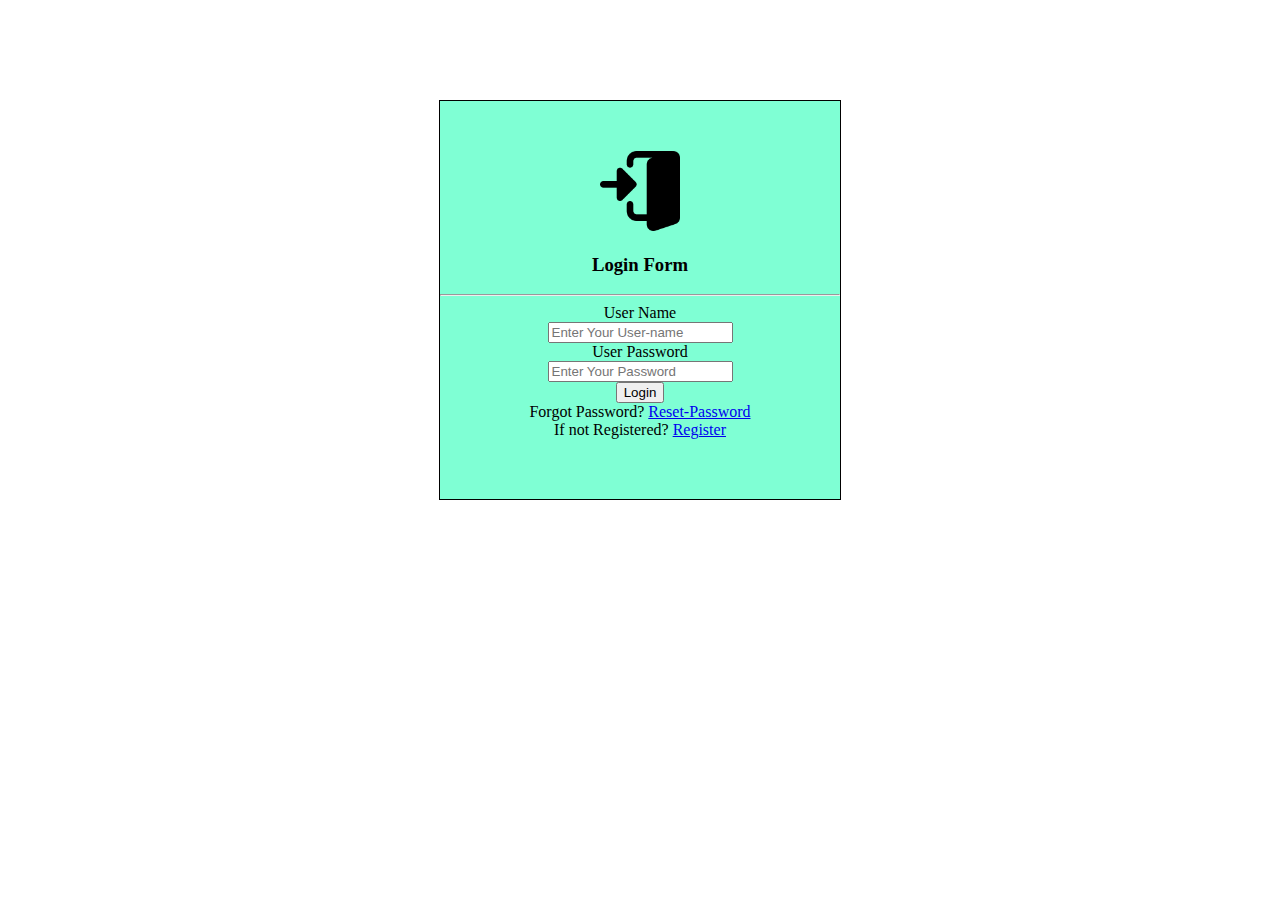
<file: index.html>
<!DOCTYPE html>
<html lang="en">
<head>
  <meta charset="UTF-8">
  <meta http-equiv="X-UA-Compatible" content="IE=edge">
  <meta name="viewport" content="width=device-width, initial-scale=1.0">
  <link rel="shortcut icon" href="img/user.png" type="image/x-icon">
  <link rel="stylesheet" href="style/style.css">
  <title>Login</title>
</head>
<body>
  <div id="login_box">
    <img src="img/login.png" width="80" alt="">
    <h3>Login Form</h3>
    <hr>
  <form action="">
    <label for="user-name">User Name</label><br>
    <input type="text" name="user-name" placeholder="Enter Your User-name"><br>

    <label for="user-pass">User Password</label><br>
    <input type="text" name="user-pass" placeholder="Enter Your Password" required><br>

    <input type="submit" value="Login" name="submit"><br>
    Forgot Password? <a href="html/resetpass.html">Reset-Password</a><br>
    If not Registered? <a href="html/registration.html">Register</a>
  </form>
  </div>
  
</body>
</html>
</file>
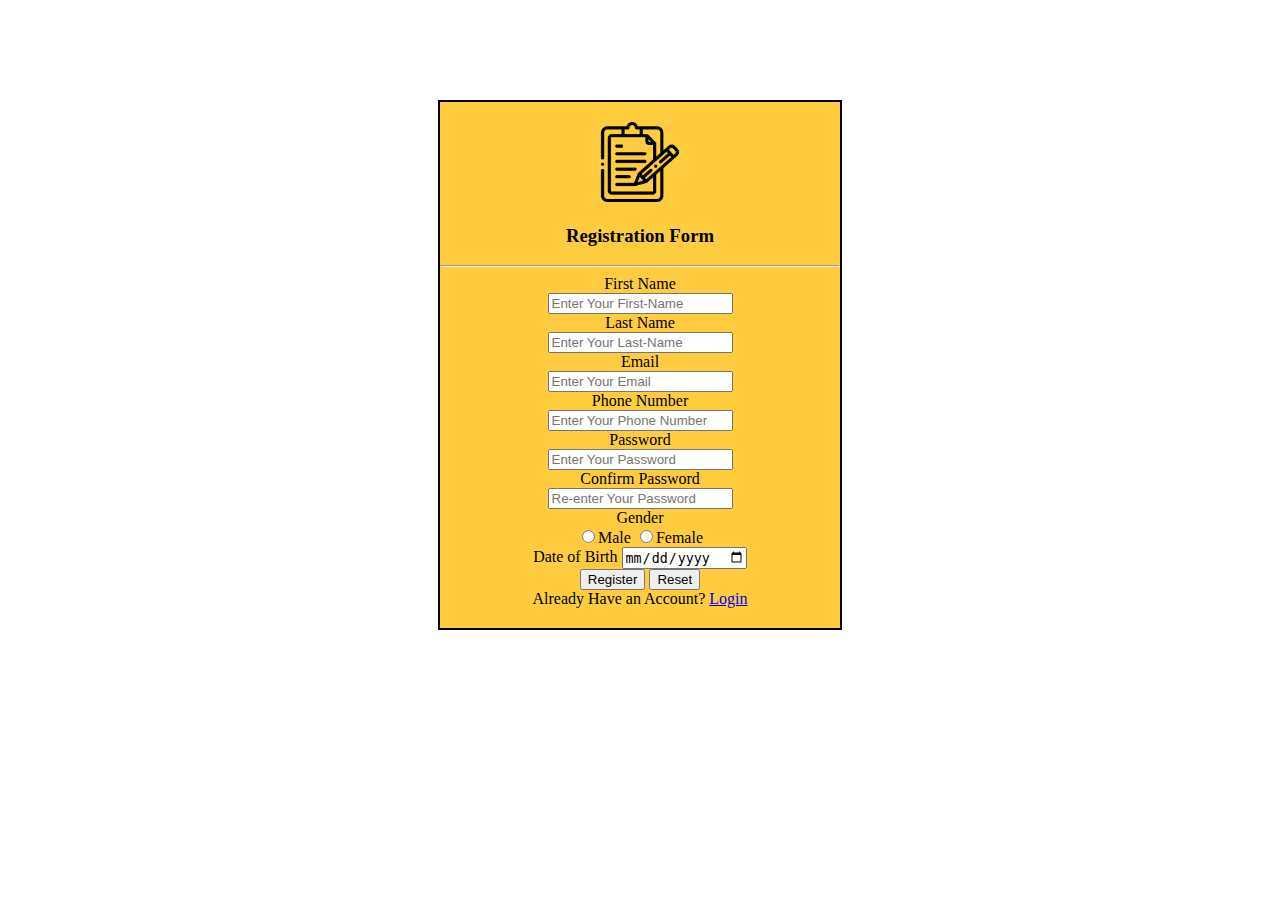
<file: html/registration.html>
<!DOCTYPE html>
<html lang="en">
<head>
  <meta charset="UTF-8">
  <meta http-equiv="X-UA-Compatible" content="IE=edge">
  <meta name="viewport" content="width=device-width, initial-scale=1.0">
  <link rel="shortcut icon" href="../img/user.png" type="image/x-icon">
  <link rel="stylesheet" href="../style/style.css">
  <title>Registration Form</title>
</head>
<body>
  <div id="registration_box">
    <img src="../img/register.png" width="80" alt="">
    <h3>Registration Form</h3>
    <hr>
    <form action="">
      <label for="f-name">First Name</label><br>
      <input type="text" name="f-name" placeholder="Enter Your First-Name"><br>

      <label for="l-name">Last Name</label><br>
      <input type="text" name="l-name" placeholder="Enter Your Last-Name"><br>

      <label for="mail">Email</label><br>
      <input type="email" name="mail" id="" placeholder="Enter Your Email"><br>

      <label for="ph-num">Phone Number</label><br>
      <input type="text" name="ph-num" placeholder="Enter Your Phone Number" maxlength="11"><br>

      <label for="">Password</label><br>
      <input type="text" name="pass" placeholder="Enter Your Password"><br>

      <label for="c-pass">Confirm Password</label><br>
      <input type="text" name="c-pass" placeholder="Re-enter Your Password"><br>

      <label for="gender">Gender</label><br>
      <input type="radio" name="gender">Male
      <input type="radio" name="gender">Female <br>

      <label for="db">Date of Birth</label>
      <input type="date" name="db"><br>

      <input type="submit" value="Register">
      <input type="reset" value="Reset"><br>

      Already Have an Account? <a href="../index.html">Login</a>
    </form>
  </div>
</body>
</html>
</file>
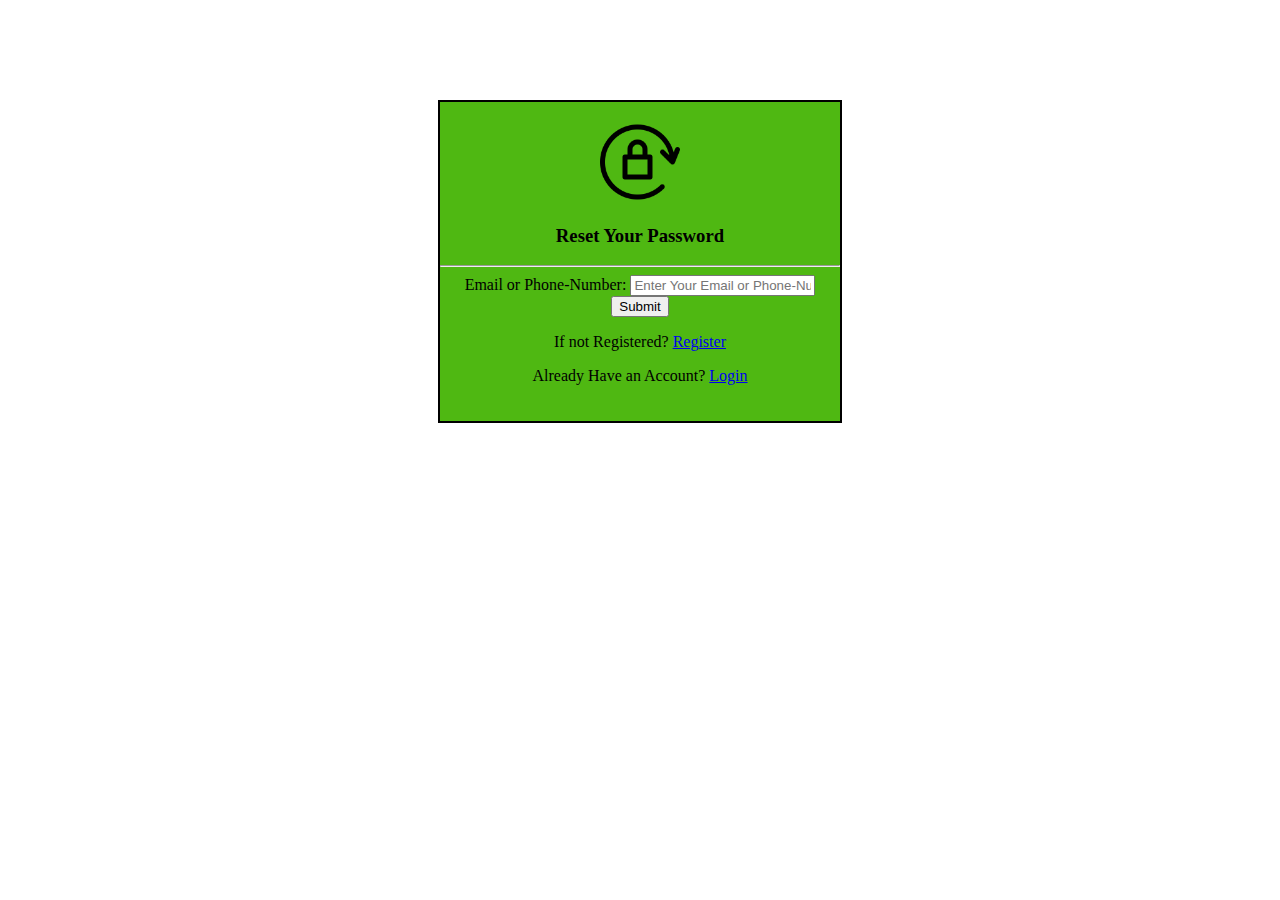
<file: html/resetpass.html>
<!DOCTYPE html>
<html lang="en">
<head>
  <meta charset="UTF-8">
  <meta http-equiv="X-UA-Compatible" content="IE=edge">
  <meta name="viewport" content="width=device-width, initial-scale=1.0">
  <link rel="shortcut icon" href="../img/user.png" type="image/x-icon">
  <link rel="stylesheet" href="../style/style.css">
  <title>Reset Password Form</title>
</head>
<body>
  <div id="reset_box">
    <img src="../img/reset.png" width="80" alt="">
    <h3>Reset Your Password</h3>
    <hr>
    <form action="">
      <label for="mail">Email or Phone-Number:</label>
      <input type="email" name="mail" placeholder="Enter Your Email or Phone-Number"><br>
      <input type="submit" value="Submit">

      <p>
        If not Registered? <a href="../html/registration.html">Register</a>
      </p>
      <p>
        Already Have an Account? <a href="../index.html">Login</a>
      </p>
      
    </form>
  </div>
  
</body>
</html>
</file>
<file: style/style.css>
#login_box{
  text-align: center;
  background-color: aquamarine;
  width: 400px;
  margin: 100px auto;
  padding-top: 50px;
  padding-bottom: 60px;
  border: 1px solid black;
}
#login_box input[type=submit]:hover{
  background-color: green;
}

#registration_box{
  text-align: center;
  width: 400px;
  background-color: #ffcc40;
  margin: 100px auto;
  padding-top: 20px;
  padding-bottom: 20px;
  border: 2px solid black;
}
#registration_box input[type=submit]:hover{
  background-color:  aqua;
}


#reset_box{
  text-align: center;
  width: 400px;
  background-color: #4fb812;
  margin: 100px auto;
  padding-top: 20px;
  padding-bottom: 20px;
  border: 2px solid black;
}


#reset_box input[type=submit]:hover{
  background-color: red;
}
</file>
